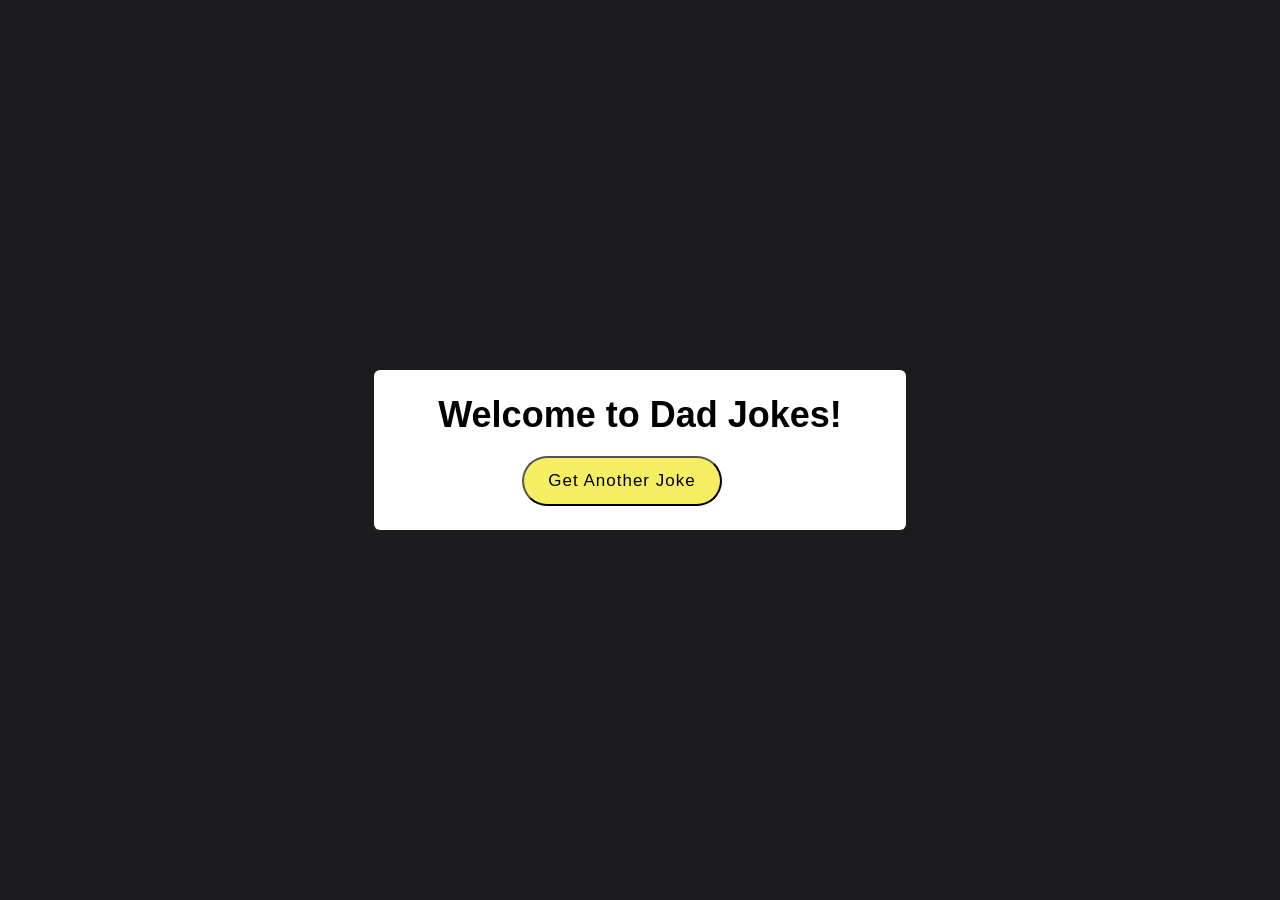
<file: index.html>
<!--* async & await => make asynchronous code look and behave more like synchronous code, easy to write, read -->

<!--? async Function Declaration: async  declare an async fun that returns a Promise implicitly, even if the return value is not explicitly wrapped in a Promise. Inside this async function, you can use the await  to pause the execution of code until a Promise is resolved or rejected.It can only be used inside an async function. If the Promise is rejected, it throws an error that can be caught using a try...catch block. -->

<!DOCTYPE html>
<html lang="en">
  <head>
    <meta charset="UTF-8" />
    <meta name="viewport" content="width=device-width, initial-scale=1.0" />
    <title>ASYNC-AWAIT</title>
    <style></style>
    <link rel="stylesheet" href="style.css" />
  </head>
  <body>
    <div class="container">
      <h1>Welcome to Dad Jokes!</h1>
      <section class="api_body"></section>
      <button id="fetchJoke">Get Another Joke</button>
    </div>

    <script src="script.js"> </script>
  </body>
</html>
</file>
<file: style.css>
* {
    margin: 0;
    padding: 0;
    font-family: "Urbanist", sans-serif;
  }
  
  html {
    color: #fff;
    font-size: 62.5%;
  }
  
  body {
    width: 100%;
    height: 100vh;
    display: flex;
    align-items: center;
    justify-content: center;
    background-color: #1b1b1d;
  }
  
  .container {
    background-color: rgb(255, 255, 255);
    text-align: center;
    padding: 2.4rem 6.4rem;
    border-radius: 0.6rem;
    color: #000;
    min-width: 32rem;
  }
  
  .api_body {
    font-size: 1.7rem;
    letter-spacing: 0.1rem;
    margin-bottom: 2rem;
    margin-top: 1rem;
  }
  
  button {
    height: 5rem;
  }
  
  h1 {
    font-size: 3.6rem;
  }
  hr {
    margin-bottom: 3.2rem;
  }
  p,
  li,
  button {
    font-size: 1.7rem;
    letter-spacing: 0.1rem;
    font-family: "Urbanist", sans-serif;
    line-height: 1.6;
  }
  button {
    background-color: #f5ee62;
    padding: 0.6rem 2.4rem;
    border-radius: 10rem;
    margin-right: 3.6rem;
    cursor: pointer;
    transition: all 0.3s linear;
  
    &:hover {
      box-shadow: inset 0 0 0 0.2rem #f5ee62;
      background-color: transparent;
      color: #f5ee62;
    }
  }
</file>
